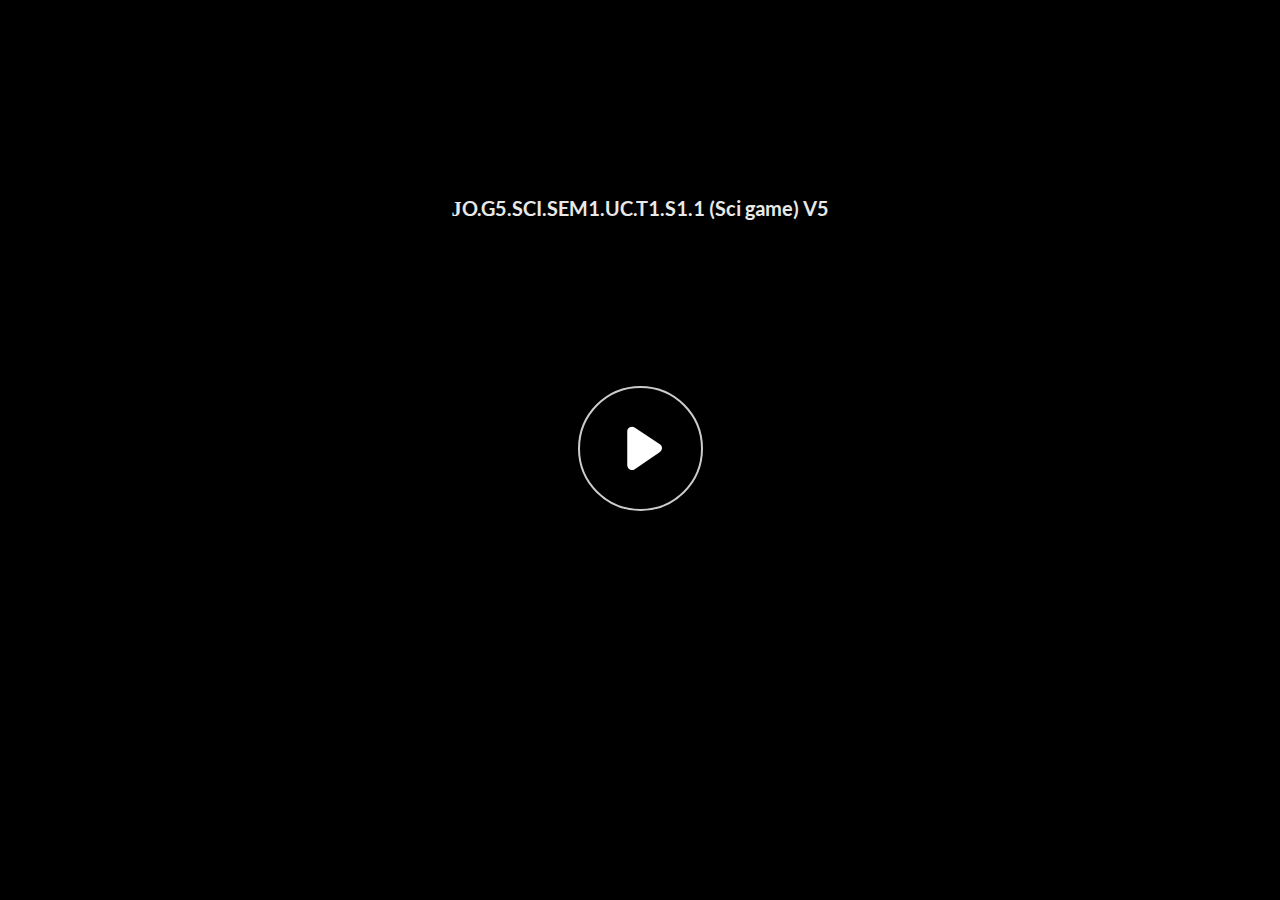
<file: index.html>
﻿<!doctype html>
<html lang="en-US">
<head>
  <meta charset="utf-8">
  <!-- Created using Storyline 360 - http://www.articulate.com  -->
  <!-- version: 3.77.30587.0 -->
  <title>JO.G5.SCI.SEM1.UC.T1.S1.1 (Sci game) V5</title>
  <meta http-equiv="x-ua-compatible" content="IE=edge"/>
  <meta name="viewport" content="width=device-width,initial-scale=1,user-scalable=no,shrink-to-fit=no,minimal-ui"/>
  <meta name="apple-mobile-web-app-capable" content="yes"/>
  <style>
    html, body { height: 100%; padding: 0; margin: 0 }
    #app { height: 100%; width: 100%; }
  </style>

  <script>
    window.DS = {};
    window.globals = {
      DATA_PATH_BASE: '',
      HAS_FRAME: true,
      HAS_SLIDE: true,

      lmsPresent: false,
      tinCanPresent: false,
      cmi5Present: false,
      aoSupport: false,
      scale: 'noscale',
      captureRc: false,
      browserSize: 'optimal',
      bgColor: '#282828',
      features: 'AccessibleVideo,ConnectionMessages,DropIn1,DropIn2,FullScreenToggle,LayerPresentAsDialog,MultipleQuizTracking,PlayerSpeedControl,StreamingVideo,UpdatedThemeEditor,UseAudioElement,VideoSync',
      themeName: 'unified',
      preloaderColor: '#FFFFFF',
      suppressAnalytics: false,
      productChannel: 'stable',
      publishSource: 'storyline',
      aid: 'aid|396237ba-c21c-48db-aabb-78dc713a3813',
      cid: '388e3a5f-34a6-418f-9c31-7207ed18cb6a',
      playerVersion: '3.77.30587.0',
      publishTimestamp: '2023-07-27T13:16:56.6337575Z',
      maxIosVideoElements: 10,
      connectionSettings: { message: 'You%20are%20offline.%20Trying%20to%20reconnect...', useDarkTheme: false, mode: 'disabled' },

      
      parseParams: function(qs) {
        if (window.globals.parsedParams != null) {
          return window.globals.parsedParams;
        }
        qs = (qs || window.location.search.substr(1)).split('+').join(' ');
        var params = {},
            tokens,
            re = /[?&]?([^=]+)=([^&]*)/g;

        while (tokens = re.exec(qs)) {
          params[decodeURIComponent(tokens[1]).trim()] =
            decodeURIComponent(tokens[2]).trim();
        }
        window.globals.parsedParams = params;
        return params;
      }

    };
  </script>
  <script>
    var isIe11 = ('ActiveXObject' in window || window.MSBlobBuilder != null)
      && window.msCrypto != null && !window.ActiveXObject;
    if (isIe11) {
      window.globals.unsupportedBrowser = true;
      document.write(atob('[base64]'));
    }
  </script>
  
  <script>window.THREE = { };</script>
  
</head>
<body style="background: #282828" class="cs-HTML theme-unified">
  <!-- 360 -->
  <script>!function(){var e,i=/iPhone/i,o=/iPod/i,n=/iPad/i,t=/\biOS-universal(?:.+)Mac\b/i,r=/\bAndroid(?:.+)Mobile\b/i,a=/Android/i,d=/(?:SD4930UR|\bSilk(?:.+)Mobile\b)/i,p=/Silk/i,l=/Windows Phone/i,u=/\bWindows(?:.+)ARM\b/i,b=/BlackBerry/i,s=/BB10/i,c=/Opera Mini/i,f=/\b(CriOS|Chrome)(?:.+)Mobile/i,h=/Mobile(?:.+)Firefox\b/i,v=function(e){return void 0!==e&&"MacIntel"===e.platform&&"number"==typeof e.maxTouchPoints&&e.maxTouchPoints>1&&"undefined"==typeof MSStream};e=function(e){var m={userAgent:"",platform:"",maxTouchPoints:0};e||"undefined"==typeof navigator?"string"==typeof e?m.userAgent=e:e&&e.userAgent&&(m={userAgent:e.userAgent,platform:e.platform,maxTouchPoints:e.maxTouchPoints||0}):m={userAgent:navigator.userAgent,platform:navigator.platform,maxTouchPoints:navigator.maxTouchPoints||0};var g=m.userAgent,y=g.split("[FBAN");void 0!==y[1]&&(g=y[0]),void 0!==(y=g.split("Twitter"))[1]&&(g=y[0]);var A=function(e){return function(i){return i.test(e)}}(g),w={apple:{phone:A(i)&&!A(l),ipod:A(o),tablet:!A(i)&&(A(n)||v(m))&&!A(l),universal:A(t),device:(A(i)||A(o)||A(n)||A(t)||v(m))&&!A(l)},amazon:{phone:A(d),tablet:!A(d)&&A(p),device:A(d)||A(p)},android:{phone:!A(l)&&A(d)||!A(l)&&A(r),tablet:!A(l)&&!A(d)&&!A(r)&&(A(p)||A(a)),device:!A(l)&&(A(d)||A(p)||A(r)||A(a))||A(/\bokhttp\b/i)},windows:{phone:A(l),tablet:A(u),device:A(l)||A(u)},other:{blackberry:A(b),blackberry10:A(s),opera:A(c),firefox:A(h),chrome:A(f),device:A(b)||A(s)||A(c)||A(h)||A(f)},any:!1,phone:!1,tablet:!1};return w.any=w.apple.device||w.android.device||w.windows.device||w.other.device,w.phone=w.apple.phone||w.android.phone||w.windows.phone,w.tablet=w.apple.tablet||w.android.tablet||w.windows.tablet,w}(),"object"==typeof exports&&"undefined"!=typeof module?module.exports=e:"function"==typeof define&&define.amd?define((function(){return e})):this.isMobile=e}();
    window.isMobile.apple.tablet = window.isMobile.apple.tablet ||
      (navigator.platform === 'MacIntel' && navigator.maxTouchPoints > 1);
    window.isMobile.apple.device = window.isMobile.apple.device || window.isMobile.apple.tablet;
    window.isMobile.tablet = window.isMobile.tablet || window.isMobile.apple.tablet;
    window.isMobile.any = window.isMobile.any || window.isMobile.apple.tablet;
  </script>

  <div id="focus-sink" tabindex="-1"></div>

  <div id="preso"></div>
  <script>
    (function() {

      var classTypes = [ 'desktop', 'mobile', 'phone', 'tablet' ];

      var addDeviceClasses = function(prefix, testObj) {
        var curr, i;
        for (i = 0; i < classTypes.length; i++) {
          curr = classTypes[i];
          if (testObj[curr]) {
            document.body.classList.add(prefix + curr);
          }
        }
      };

      var params = window.globals.parseParams(),
          isDevicePreview = params.devicepreview === '1',
          isPhoneOverride = params.deviceType === 'phone' || (isDevicePreview && params.phone == '1'),
          isTabletOverride = (params.deviceType === 'tablet' || isDevicePreview) && !isPhoneOverride,
          isMobileOverride = isPhoneOverride || isTabletOverride;

      var deviceView = {
        desktop: !window.isMobile.any && !isMobileOverride,
        mobile: window.isMobile.any || isMobileOverride,
        phone: isPhoneOverride || (window.isMobile.phone && !isTabletOverride),
        tablet: isTabletOverride || window.isMobile.tablet
      };

      window.globals.deviceView = deviceView;
      window.isMobile.desktop = !window.isMobile.any;
      window.isMobile.mobile = window.isMobile.any;

      addDeviceClasses('view-', deviceView);

    })();
  </script>
  
  <script src='story_content/user.js' type=text/javascript></script>
  <div class="slide-loader"></div>

  <script>
    var doc = document, loader = doc.body.querySelector('.slide-loader'); [ 1, 2, 3 ].forEach(function(n) { var d = doc.createElement('div'); d.style.backgroundColor = window.globals.preloaderColor; d.classList.add('mobile-loader-dot'); d.classList.add('dot' + n); loader.appendChild(d); });
  </script>

  <div class="mobile-load-title-overlay" style="display: none">
    <div class="mobile-load-title">JO.G5.SCI.SEM1.UC.T1.S1.1 (Sci game) V5</div>
  </div>

  <div class="mobile-chrome-warning"></div>

  
<style>
  .warn-connection-dialog {
    display: none;
    background: transparent;
    pointer-events: none;
    position: fixed;
    left: 0;
    top: 0;
    width: 100%;
    height: 100%;
    z-index: 999;
  }

  .warn-connection-content {
    border-radius: 4px;
    background: white;
    border: 1px solid #E7E7E7;
    color: #333333;
    box-shadow: 0 2px 4px rgba(0, 0, 0, 0.25);
    transition: all 150ms ease-out;
    position: absolute;
    white-space: nowrap;
  }

  .view-phone.is-landscape .warn-connection-content {
    left: 23px;
    bottom: 23px;
  }

  .view-tablet.is-landscape .warn-connection-content {
    left: 50%;
    top: 20px;
    transform: translateX(-50%);
  }

  .is-portrait .warn-connection-content {
    transform: translate(-50%, calc(-100% - 15px));
  }

  .warn-connection-content p {
    display: inline-block;
    margin: 0 8px 0 0;
    line-height: 33px;
    font-size: 11px;
  }

  .warn-connection-content svg {
    position: relative;
    vertical-align: middle;
    margin: 0 2px 2px 8px;
  }

  .view-desktop .warn-connection-content {
    left: 1.5em;
    bottom: 1.5em;
  }

  .view-desktop .warn-connection-content p {
    font-size: 1.1em;
  }

  .is-offline .warn-connection-dialog {
    display: block;
  }

  .is-offline .cs-panel * {
    pointer-events: none !important;
  }

  .is-offline .cs-panel {
    pointer-events: all !important;
  }

  .is-offline #nav-controls * {
    pointer-events: none !important;
  }

  .is-offline #nav-controls {
    pointer-events: all !important;
  }
</style>

<div class="warn-connection-dialog">
  <div class="warn-connection-content">
    <svg width="17" height="15" viewBox="0 0 17 15" xmlns="http://www.w3.org/2000/svg">
      <path fill="#8F0000" stroke="white" d="M16.07,12.98 L15.88,12.23 L9.51,1.21 C8.97,0.26,7.6,0.26,7.06,1.21 L0.69,12.23 C0.15,13.16,0.81,14.36,1.91,14.36 H14.65 C15.47,14.36,16.05,13.7,16.07,12.98 Z"/>
      <path fill="white" stroke="white" d="M8.58,5.5 C8.35,5.28,8.5,5.35,8.21,5.32 C8.09,5.35,7.97,5.49,7.96,5.67 C7.97,5.79,7.98,5.92,7.98,6.04 L7.98,6.04 C7.99,6.17,8,6.31,8.01,6.43 L8.01,6.44 C8.03,6.92,8.06,7.41,8.09,7.9 L8.09,7.9 C8.12,8.39,8.14,8.88,8.17,9.37 C8.17,9.39,8.18,9.42,8.2,9.44 C8.23,9.46,8.25,9.47,8.28,9.47 C8.31,9.47,8.34,9.46,8.35,9.44 C8.37,9.43,8.38,9.4,8.39,9.35 L8.39,9.34 C8.39,9.24,8.4,9.15,8.4,9.05 L8.4,9.05 C8.41,8.96,8.41,8.86,8.42,8.75 C8.43,8.44,8.45,8.12,8.47,7.81 L8.47,7.81 C8.49,7.49,8.51,7.18,8.53,6.87 C8.55,6.46,8.56,6.05,8.59,5.64 L8.6,5.62 C8.6,5.57,8.59,5.53,8.58,5.5 L8.21,5.32 Z"/>
      <circle fill="white" stroke="white" cx="8.3" cy="11.35" r="0.3"/>
    </svg>
    <p>You are offline. Trying to reconnect...</p>
  </div>
</div>

<script>
  (function() {
    window.DS.connection = {
      warningShown: false,
      assets: {},
      loadingAssetGroup: false,
      retryDelay: 500
    };

    var connectionSettings = window.globals.connectionSettings || {};

    // The `window.globals.features` variable must be set in `webpack.dev.config` when testing locally - it is not enough
    // to have it in the data - but it must be set there as well.
    var useConnectionMessages = window.AbortController != null &&
      window.location.protocol != 'file:' &&
      window.globals.features.indexOf('ConnectionMessages') != -1 &&
      connectionSettings.mode === 'normal';

    window.DS.connection.useConnectionMessages = useConnectionMessages

    var assetCount = 0;
    var checkLoadedId;


    if (useConnectionMessages && connectionSettings != null) {
      var contentEl = document.querySelector('.warn-connection-content');
      var messageEl = contentEl.querySelector('p')

      if (connectionSettings.useDarkTheme) {
        contentEl.style.borderColor = '#BABBBA';
        contentEl.style.backgroundColor = '#282828';
        contentEl.style.color = '#FFFFFF';
      }

      if (connectionSettings.message != null) {
        messageEl.textContent = window.decodeURIComponent(connectionSettings.message);
      }
    }

    function checkAssetsReady() {
      for (var i in DS.connection.assets) {
        if (!DS.connection.assets[i].success) {
          return false;
        }
      }
      return true;
    }

    function stopAssetGroup() {
      if (!useConnectionMessages) { return; }

      assetCount = 0;

      DS.connection.oldAssetGroup = DS.connection.assets;
      DS.connection.assets = {};
      DS.connection.loadingAssetGroup = false;
      clearInterval(checkLoadedId);
    }

    function startAssetGroup() {
      if (!useConnectionMessages) { return; }
      var ticks = 0;
      clearInterval(checkLoadedId);
      checkLoadedId = setInterval(function() {
        var loaded = 0;
        if (assetCount === 0 && loaded === 0) {
          clearInterval(checkLoadedId);
          return;
        }

        for (var i in DS.connection.assets) {
          if (DS.connection.assets[i].success) {
            loaded++;
          }
        }

        if (assetCount === loaded && checkAssetsReady()) {
          for (var i in DS.connection.assets) {
            if (DS.connection.assets[i].action) {
              DS.connection.assets[i].action();
            }
          }
          hideWarning();
          stopAssetGroup();
        }
      }, 100)
    }

    function requiredAsset(url, action, retry, type) {
      if (!useConnectionMessages) { return; }
      if (DS.connection.assets[url]) { return; }

      DS.connection.assets[url] = {
        success: false, action: action, retry: retry, type: type
      };
      assetCount = Object.keys(DS.connection.assets).length;
      if (!DS.connection.loadingAssetGroup) {
        startAssetGroup();
      }
      DS.connection.loadingAssetGroup = true;
    }

    function assetLoaded(url) {
      if (!useConnectionMessages) { return; }
      if (DS.connection.assets[url]) {
        DS.connection.assets[url].success = true;
      }
    }

    function assetFailed(url) {
      if (!useConnectionMessages) { return; }
      if (!DS.connection.assets[url]) {
        if (/\.js$/.test(url) && url.indexOf('transcripts') === -1) {
          setTimeout(function() {
            if (DS.connection.lastSlideLoaded != null) {
              DS.connection.lastSlideLoaded();
            }
          }, DS.connection.retryDelay);
        }
        return;
      }
      if (!DS.connection.warningShown) { showWarning(); }
      if (DS.connection.assets[url].retry) {
        setTimeout(function() {
          if (!DS.connection.assets[url].success) {
            DS.connection.assets[url].retry()
          }
        }, DS.connection.retryDelay);
      }
    }

    function hideWarning() {
      document.body.classList.remove('is-offline');
      DS.connection.warningShown = false;
    }
    DS.connection.hideWarning = hideWarning

    function showWarning(btn) {
      document.body.classList.add('is-offline')
      DS.connection.warningShown = true;
      updateWarningPosition();
    }

    function updateWarningPosition() {
      if (!DS.connection.warningShown) {
        return;
      }

      var isPortrait = document.body.classList.contains('is-portrait');
      var warningEl = document.querySelector('.warn-connection-content');

      if (isPortrait) {
        var slide = document.querySelector('.primary-slide');
        var slideRect = slide.getBoundingClientRect();

        warningEl.style.top = `${slideRect.top}px`
        warningEl.style.left = `${slideRect.left + slideRect.width / 2}px`
      } else {
        warningEl.style.top = null;
        warningEl.style.left = null;
      }

      window.requestAnimationFrame(updateWarningPosition);
    }

    // these will all be noops if the feature flag isn't set in
    // the data and `window.globals.features`
    DS.connection.requiredAsset = requiredAsset;
    DS.connection.assetLoaded = assetLoaded;
    DS.connection.assetFailed = assetFailed;
    DS.connection.stopAssetGroup = stopAssetGroup;
    DS.connection.startAssetGroup = startAssetGroup;
  })();
</script>


  <script>
    
    if (window.autoSpider && window.vInterfaceObject) {
      document.querySelector('.mobile-load-title-overlay').style.display = 'none';
    }
  </script>

  

  <link rel="stylesheet" href="html5/data/css/output.min.css" data-noprefix/>
</body>
<script src="html5/lib/scripts/bootstrapper.min.js"></script>
</html>
</file>
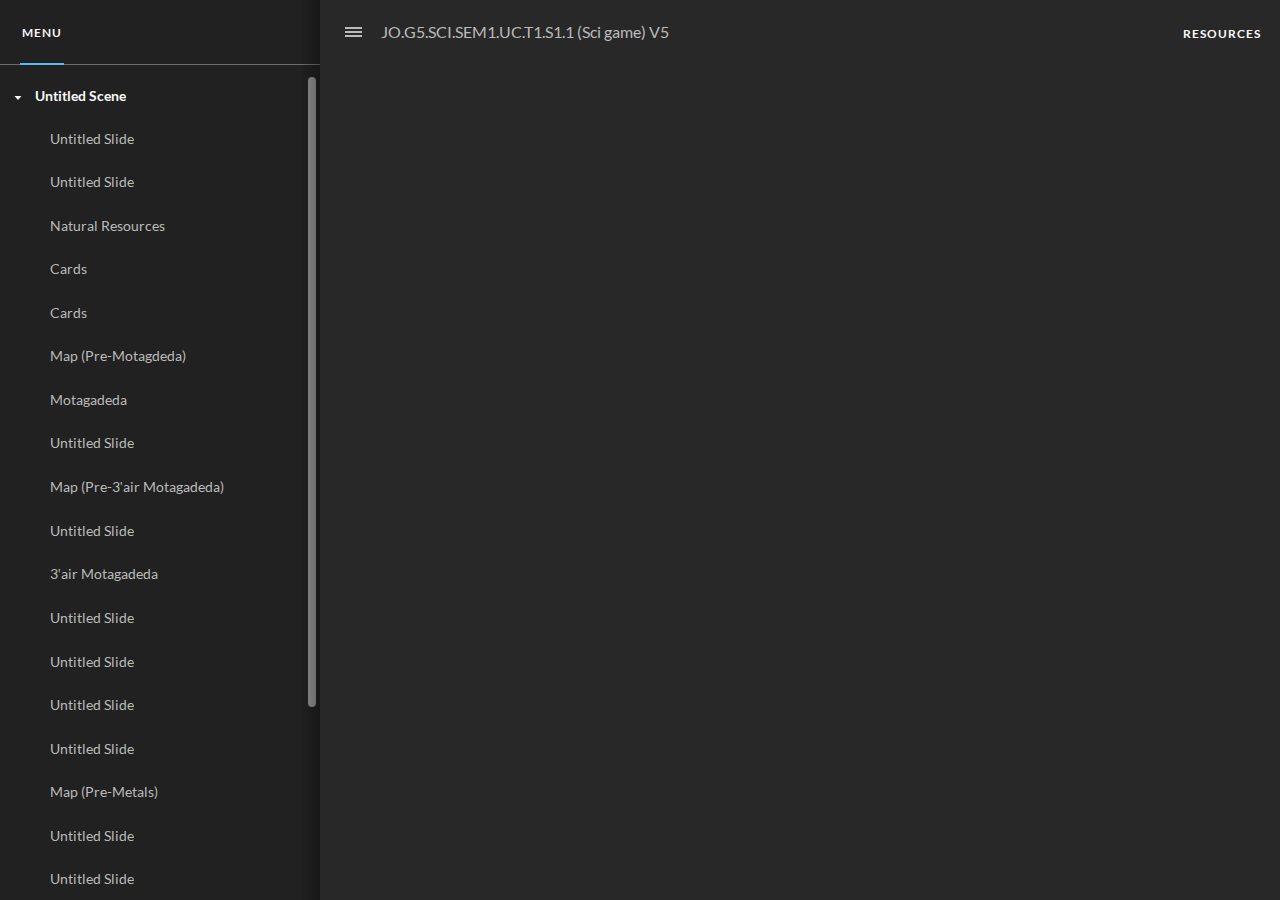
<file: index_lms.html>
<!doctype html>
<html lang="en-US">
<head>
  <meta charset="utf-8">
  <!-- Created using Storyline 360 - http://www.articulate.com  -->
  <!-- version: 3.77.30587.0 -->
  <title>JO.G5.SCI.SEM1.UC.T1.S1.1 (Sci game) V5</title>
  <meta http-equiv="x-ua-compatible" content="IE=edge"/>
  <meta name="viewport" content="width=device-width,initial-scale=1,user-scalable=no,shrink-to-fit=no,minimal-ui"/>
  <meta name="apple-mobile-web-app-capable" content="yes"/>
  <style>
    html, body { height: 100%; padding: 0; margin: 0 }
    #app { height: 100%; width: 100%; }
  </style>

  <script>
    window.DS = {};
    window.globals = {
      DATA_PATH_BASE: '',
      HAS_FRAME: true,
      HAS_SLIDE: true,

      lmsPresent: true,
      tinCanPresent: false,
      cmi5Present: false,
      aoSupport: false,
      scale: 'noscale',
      captureRc: false,
      browserSize: 'optimal',
      bgColor: '#282828',
      features: 'AccessibleVideo,ConnectionMessages,DropIn1,DropIn2,FullScreenToggle,LayerPresentAsDialog,MultipleQuizTracking,PlayerSpeedControl,StreamingVideo,UpdatedThemeEditor,UseAudioElement,VideoSync',
      themeName: 'unified',
      preloaderColor: '#FFFFFF',
      suppressAnalytics: false,
      productChannel: 'stable',
      publishSource: 'storyline',
      aid: 'aid|396237ba-c21c-48db-aabb-78dc713a3813',
      cid: '388e3a5f-34a6-418f-9c31-7207ed18cb6a',
      playerVersion: '3.77.30587.0',
      publishTimestamp: '2023-07-27T13:16:56.7338487Z',
      maxIosVideoElements: 10,
      connectionSettings: { message: 'You%20are%20offline.%20Trying%20to%20reconnect...', useDarkTheme: false, mode: 'disabled' },

      
      parseParams: function(qs) {
        if (window.globals.parsedParams != null) {
          return window.globals.parsedParams;
        }
        qs = (qs || window.location.search.substr(1)).split('+').join(' ');
        var params = {},
            tokens,
            re = /[?&]?([^=]+)=([^&]*)/g;

        while (tokens = re.exec(qs)) {
          params[decodeURIComponent(tokens[1]).trim()] =
            decodeURIComponent(tokens[2]).trim();
        }
        window.globals.parsedParams = params;
        return params;
      }

    };
  </script>
  <script>
    var isIe11 = ('ActiveXObject' in window || window.MSBlobBuilder != null)
      && window.msCrypto != null && !window.ActiveXObject;
    if (isIe11) {
      window.globals.unsupportedBrowser = true;
      document.write(atob('[base64]'));
    }
  </script>
  <script src="lms/scormdriver.js" charset="utf-8"></script>
  <script>window.THREE = { };</script>
  
</head>
<body style="background: #282828" class="cs-HTML theme-unified">
  <!-- 360 -->
  <script>!function(){var e,i=/iPhone/i,o=/iPod/i,n=/iPad/i,t=/\biOS-universal(?:.+)Mac\b/i,r=/\bAndroid(?:.+)Mobile\b/i,a=/Android/i,d=/(?:SD4930UR|\bSilk(?:.+)Mobile\b)/i,p=/Silk/i,l=/Windows Phone/i,u=/\bWindows(?:.+)ARM\b/i,b=/BlackBerry/i,s=/BB10/i,c=/Opera Mini/i,f=/\b(CriOS|Chrome)(?:.+)Mobile/i,h=/Mobile(?:.+)Firefox\b/i,v=function(e){return void 0!==e&&"MacIntel"===e.platform&&"number"==typeof e.maxTouchPoints&&e.maxTouchPoints>1&&"undefined"==typeof MSStream};e=function(e){var m={userAgent:"",platform:"",maxTouchPoints:0};e||"undefined"==typeof navigator?"string"==typeof e?m.userAgent=e:e&&e.userAgent&&(m={userAgent:e.userAgent,platform:e.platform,maxTouchPoints:e.maxTouchPoints||0}):m={userAgent:navigator.userAgent,platform:navigator.platform,maxTouchPoints:navigator.maxTouchPoints||0};var g=m.userAgent,y=g.split("[FBAN");void 0!==y[1]&&(g=y[0]),void 0!==(y=g.split("Twitter"))[1]&&(g=y[0]);var A=function(e){return function(i){return i.test(e)}}(g),w={apple:{phone:A(i)&&!A(l),ipod:A(o),tablet:!A(i)&&(A(n)||v(m))&&!A(l),universal:A(t),device:(A(i)||A(o)||A(n)||A(t)||v(m))&&!A(l)},amazon:{phone:A(d),tablet:!A(d)&&A(p),device:A(d)||A(p)},android:{phone:!A(l)&&A(d)||!A(l)&&A(r),tablet:!A(l)&&!A(d)&&!A(r)&&(A(p)||A(a)),device:!A(l)&&(A(d)||A(p)||A(r)||A(a))||A(/\bokhttp\b/i)},windows:{phone:A(l),tablet:A(u),device:A(l)||A(u)},other:{blackberry:A(b),blackberry10:A(s),opera:A(c),firefox:A(h),chrome:A(f),device:A(b)||A(s)||A(c)||A(h)||A(f)},any:!1,phone:!1,tablet:!1};return w.any=w.apple.device||w.android.device||w.windows.device||w.other.device,w.phone=w.apple.phone||w.android.phone||w.windows.phone,w.tablet=w.apple.tablet||w.android.tablet||w.windows.tablet,w}(),"object"==typeof exports&&"undefined"!=typeof module?module.exports=e:"function"==typeof define&&define.amd?define((function(){return e})):this.isMobile=e}();
    window.isMobile.apple.tablet = window.isMobile.apple.tablet ||
      (navigator.platform === 'MacIntel' && navigator.maxTouchPoints > 1);
    window.isMobile.apple.device = window.isMobile.apple.device || window.isMobile.apple.tablet;
    window.isMobile.tablet = window.isMobile.tablet || window.isMobile.apple.tablet;
    window.isMobile.any = window.isMobile.any || window.isMobile.apple.tablet;
  </script>

  <div id="focus-sink" tabindex="-1"></div>

  <div id="preso"></div>
  <script>
    (function() {

      var classTypes = [ 'desktop', 'mobile', 'phone', 'tablet' ];

      var addDeviceClasses = function(prefix, testObj) {
        var curr, i;
        for (i = 0; i < classTypes.length; i++) {
          curr = classTypes[i];
          if (testObj[curr]) {
            document.body.classList.add(prefix + curr);
          }
        }
      };

      var params = window.globals.parseParams(),
          isDevicePreview = params.devicepreview === '1',
          isPhoneOverride = params.deviceType === 'phone' || (isDevicePreview && params.phone == '1'),
          isTabletOverride = (params.deviceType === 'tablet' || isDevicePreview) && !isPhoneOverride,
          isMobileOverride = isPhoneOverride || isTabletOverride;

      var deviceView = {
        desktop: !window.isMobile.any && !isMobileOverride,
        mobile: window.isMobile.any || isMobileOverride,
        phone: isPhoneOverride || (window.isMobile.phone && !isTabletOverride),
        tablet: isTabletOverride || window.isMobile.tablet
      };

      window.globals.deviceView = deviceView;
      window.isMobile.desktop = !window.isMobile.any;
      window.isMobile.mobile = window.isMobile.any;

      addDeviceClasses('view-', deviceView);

    })();
  </script>
  
  <script src='story_content/user.js' type=text/javascript></script>
  <div class="slide-loader"></div>

  <script>
    var doc = document, loader = doc.body.querySelector('.slide-loader'); [ 1, 2, 3 ].forEach(function(n) { var d = doc.createElement('div'); d.style.backgroundColor = window.globals.preloaderColor; d.classList.add('mobile-loader-dot'); d.classList.add('dot' + n); loader.appendChild(d); });
  </script>

  <div class="mobile-load-title-overlay" style="display: none">
    <div class="mobile-load-title">JO.G5.SCI.SEM1.UC.T1.S1.1 (Sci game) V5</div>
  </div>

  <div class="mobile-chrome-warning"></div>

  
<style>
  .warn-connection-dialog {
    display: none;
    background: transparent;
    pointer-events: none;
    position: fixed;
    left: 0;
    top: 0;
    width: 100%;
    height: 100%;
    z-index: 999;
  }

  .warn-connection-content {
    border-radius: 4px;
    background: white;
    border: 1px solid #E7E7E7;
    color: #333333;
    box-shadow: 0 2px 4px rgba(0, 0, 0, 0.25);
    transition: all 150ms ease-out;
    position: absolute;
    white-space: nowrap;
  }

  .view-phone.is-landscape .warn-connection-content {
    left: 23px;
    bottom: 23px;
  }

  .view-tablet.is-landscape .warn-connection-content {
    left: 50%;
    top: 20px;
    transform: translateX(-50%);
  }

  .is-portrait .warn-connection-content {
    transform: translate(-50%, calc(-100% - 15px));
  }

  .warn-connection-content p {
    display: inline-block;
    margin: 0 8px 0 0;
    line-height: 33px;
    font-size: 11px;
  }

  .warn-connection-content svg {
    position: relative;
    vertical-align: middle;
    margin: 0 2px 2px 8px;
  }

  .view-desktop .warn-connection-content {
    left: 1.5em;
    bottom: 1.5em;
  }

  .view-desktop .warn-connection-content p {
    font-size: 1.1em;
  }

  .is-offline .warn-connection-dialog {
    display: block;
  }

  .is-offline .cs-panel * {
    pointer-events: none !important;
  }

  .is-offline .cs-panel {
    pointer-events: all !important;
  }

  .is-offline #nav-controls * {
    pointer-events: none !important;
  }

  .is-offline #nav-controls {
    pointer-events: all !important;
  }
</style>

<div class="warn-connection-dialog">
  <div class="warn-connection-content">
    <svg width="17" height="15" viewBox="0 0 17 15" xmlns="http://www.w3.org/2000/svg">
      <path fill="#8F0000" stroke="white" d="M16.07,12.98 L15.88,12.23 L9.51,1.21 C8.97,0.26,7.6,0.26,7.06,1.21 L0.69,12.23 C0.15,13.16,0.81,14.36,1.91,14.36 H14.65 C15.47,14.36,16.05,13.7,16.07,12.98 Z"/>
      <path fill="white" stroke="white" d="M8.58,5.5 C8.35,5.28,8.5,5.35,8.21,5.32 C8.09,5.35,7.97,5.49,7.96,5.67 C7.97,5.79,7.98,5.92,7.98,6.04 L7.98,6.04 C7.99,6.17,8,6.31,8.01,6.43 L8.01,6.44 C8.03,6.92,8.06,7.41,8.09,7.9 L8.09,7.9 C8.12,8.39,8.14,8.88,8.17,9.37 C8.17,9.39,8.18,9.42,8.2,9.44 C8.23,9.46,8.25,9.47,8.28,9.47 C8.31,9.47,8.34,9.46,8.35,9.44 C8.37,9.43,8.38,9.4,8.39,9.35 L8.39,9.34 C8.39,9.24,8.4,9.15,8.4,9.05 L8.4,9.05 C8.41,8.96,8.41,8.86,8.42,8.75 C8.43,8.44,8.45,8.12,8.47,7.81 L8.47,7.81 C8.49,7.49,8.51,7.18,8.53,6.87 C8.55,6.46,8.56,6.05,8.59,5.64 L8.6,5.62 C8.6,5.57,8.59,5.53,8.58,5.5 L8.21,5.32 Z"/>
      <circle fill="white" stroke="white" cx="8.3" cy="11.35" r="0.3"/>
    </svg>
    <p>You are offline. Trying to reconnect...</p>
  </div>
</div>

<script>
  (function() {
    window.DS.connection = {
      warningShown: false,
      assets: {},
      loadingAssetGroup: false,
      retryDelay: 500
    };

    var connectionSettings = window.globals.connectionSettings || {};

    // The `window.globals.features` variable must be set in `webpack.dev.config` when testing locally - it is not enough
    // to have it in the data - but it must be set there as well.
    var useConnectionMessages = window.AbortController != null &&
      window.location.protocol != 'file:' &&
      window.globals.features.indexOf('ConnectionMessages') != -1 &&
      connectionSettings.mode === 'normal';

    window.DS.connection.useConnectionMessages = useConnectionMessages

    var assetCount = 0;
    var checkLoadedId;


    if (useConnectionMessages && connectionSettings != null) {
      var contentEl = document.querySelector('.warn-connection-content');
      var messageEl = contentEl.querySelector('p')

      if (connectionSettings.useDarkTheme) {
        contentEl.style.borderColor = '#BABBBA';
        contentEl.style.backgroundColor = '#282828';
        contentEl.style.color = '#FFFFFF';
      }

      if (connectionSettings.message != null) {
        messageEl.textContent = window.decodeURIComponent(connectionSettings.message);
      }
    }

    function checkAssetsReady() {
      for (var i in DS.connection.assets) {
        if (!DS.connection.assets[i].success) {
          return false;
        }
      }
      return true;
    }

    function stopAssetGroup() {
      if (!useConnectionMessages) { return; }

      assetCount = 0;

      DS.connection.oldAssetGroup = DS.connection.assets;
      DS.connection.assets = {};
      DS.connection.loadingAssetGroup = false;
      clearInterval(checkLoadedId);
    }

    function startAssetGroup() {
      if (!useConnectionMessages) { return; }
      var ticks = 0;
      clearInterval(checkLoadedId);
      checkLoadedId = setInterval(function() {
        var loaded = 0;
        if (assetCount === 0 && loaded === 0) {
          clearInterval(checkLoadedId);
          return;
        }

        for (var i in DS.connection.assets) {
          if (DS.connection.assets[i].success) {
            loaded++;
          }
        }

        if (assetCount === loaded && checkAssetsReady()) {
          for (var i in DS.connection.assets) {
            if (DS.connection.assets[i].action) {
              DS.connection.assets[i].action();
            }
          }
          hideWarning();
          stopAssetGroup();
        }
      }, 100)
    }

    function requiredAsset(url, action, retry, type) {
      if (!useConnectionMessages) { return; }
      if (DS.connection.assets[url]) { return; }

      DS.connection.assets[url] = {
        success: false, action: action, retry: retry, type: type
      };
      assetCount = Object.keys(DS.connection.assets).length;
      if (!DS.connection.loadingAssetGroup) {
        startAssetGroup();
      }
      DS.connection.loadingAssetGroup = true;
    }

    function assetLoaded(url) {
      if (!useConnectionMessages) { return; }
      if (DS.connection.assets[url]) {
        DS.connection.assets[url].success = true;
      }
    }

    function assetFailed(url) {
      if (!useConnectionMessages) { return; }
      if (!DS.connection.assets[url]) {
        if (/\.js$/.test(url) && url.indexOf('transcripts') === -1) {
          setTimeout(function() {
            if (DS.connection.lastSlideLoaded != null) {
              DS.connection.lastSlideLoaded();
            }
          }, DS.connection.retryDelay);
        }
        return;
      }
      if (!DS.connection.warningShown) { showWarning(); }
      if (DS.connection.assets[url].retry) {
        setTimeout(function() {
          if (!DS.connection.assets[url].success) {
            DS.connection.assets[url].retry()
          }
        }, DS.connection.retryDelay);
      }
    }

    function hideWarning() {
      document.body.classList.remove('is-offline');
      DS.connection.warningShown = false;
    }
    DS.connection.hideWarning = hideWarning

    function showWarning(btn) {
      document.body.classList.add('is-offline')
      DS.connection.warningShown = true;
      updateWarningPosition();
    }

    function updateWarningPosition() {
      if (!DS.connection.warningShown) {
        return;
      }

      var isPortrait = document.body.classList.contains('is-portrait');
      var warningEl = document.querySelector('.warn-connection-content');

      if (isPortrait) {
        var slide = document.querySelector('.primary-slide');
        var slideRect = slide.getBoundingClientRect();

        warningEl.style.top = `${slideRect.top}px`
        warningEl.style.left = `${slideRect.left + slideRect.width / 2}px`
      } else {
        warningEl.style.top = null;
        warningEl.style.left = null;
      }

      window.requestAnimationFrame(updateWarningPosition);
    }

    // these will all be noops if the feature flag isn't set in
    // the data and `window.globals.features`
    DS.connection.requiredAsset = requiredAsset;
    DS.connection.assetLoaded = assetLoaded;
    DS.connection.assetFailed = assetFailed;
    DS.connection.stopAssetGroup = stopAssetGroup;
    DS.connection.startAssetGroup = startAssetGroup;
  })();
</script>


  <script>
    
    if (window.autoSpider && window.vInterfaceObject) {
      document.querySelector('.mobile-load-title-overlay').style.display = 'none';
    }
  </script>

  

  <link rel="stylesheet" href="html5/data/css/output.min.css" data-noprefix/>
</body>
<script src="html5/lib/scripts/bootstrapper.min.js"></script>
</html>
</file>
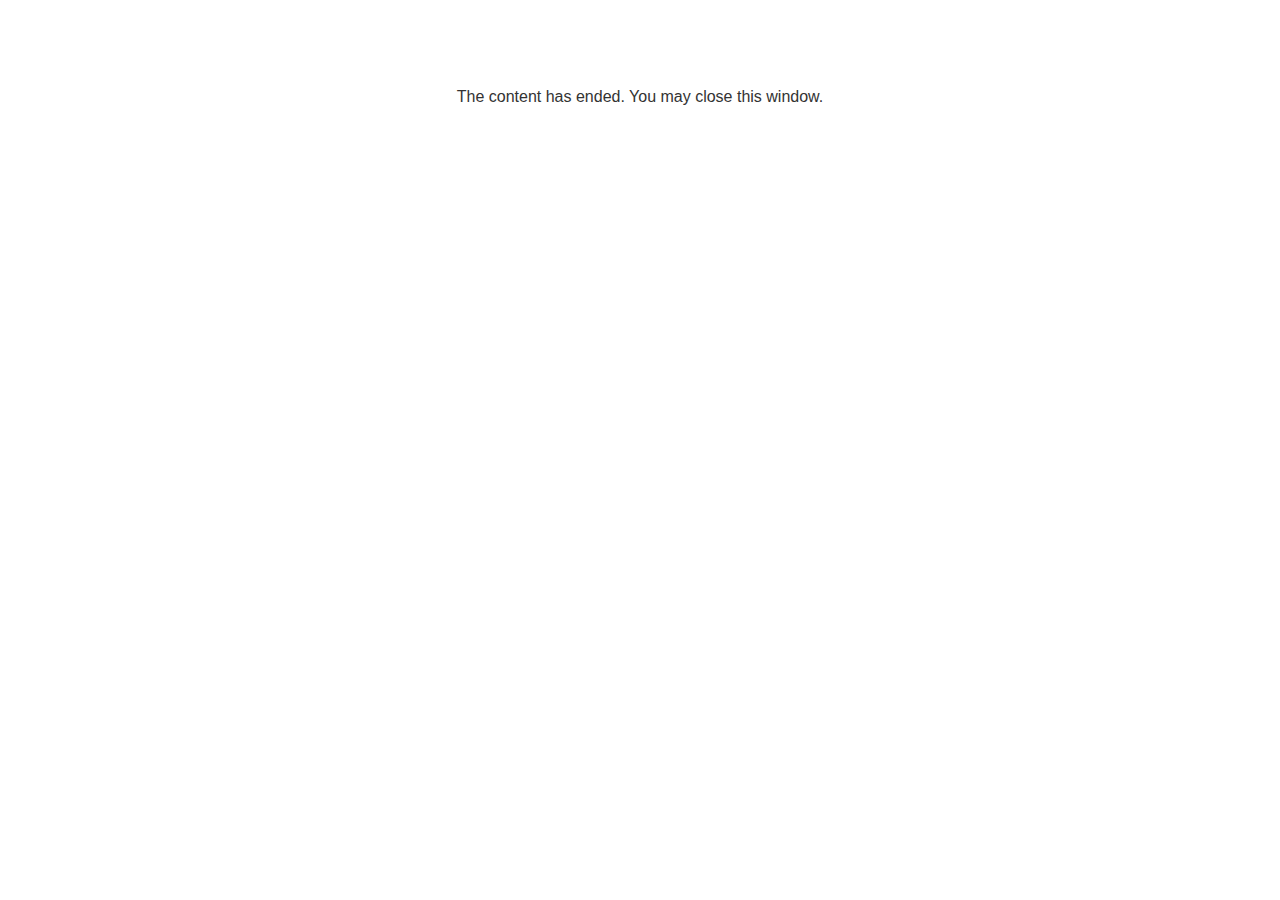
<file: lms/goodbye.html>
<!doctype html>
<html>
<body style="background-color: #ffffff;">

<p role="alert" style="color: #333333;font-family: Lato, articulate, tahoma, arial;font-size: medium;text-align: center;">
<br><br><br><br>
The content has ended. You may close this window.
</p>

</body>
</html>
</file>
<file: html5/data/css/output.min.css>
@font-face {
  font-family: 'LatoBold Charset1_ Bold737F1632';
  src: url('[data-uri]');
  font-style: normal;
  font-weight: normal;
}
@font-face {
  font-family: 'Lato Charset1_ 6RIdUFhu1C1B9F37';
  src: url('[data-uri]');
  font-style: normal;
  font-weight: normal;
}
@font-face {
  font-family: 'Lalezar Charset1_ 6V6h2A50FC951';
  src: url('[data-uri]');
  font-style: normal;
  font-weight: normal;
}
@font-face {
  font-family: 'Lalezar Charset0_v2miEu361693A2';
  src: url('[data-uri]');
  font-style: normal;
  font-weight: normal;
}
@font-face {
  font-family: 'Open Sans Charset0_v9TY33EDE6F2';
  src: url('[data-uri]');
  font-style: normal;
  font-weight: normal;
}
.cs-HTML {
  background: rgba(40, 40, 40, 1);
}
.cs-npnxnanbnsnfns00001100001 .cs-infopanel  {
  box-shadow: 0 1px 0 rgba(0, 0, 0, 0);
  background: rgba(255, 255, 255, 1);
}
.cs-npnxnanbnsnfns00001100001 .cs-infopanel .cs-link {
  color: rgba(186, 187, 186, 1);
}
.cs-npnxnanbnsnfns00001100001 .cs-infopanel .cs-link:hover {
  color: rgba(255, 255, 255, 1);
}
.cs-npnxnanbnsnfns00001100001 .cs-infopanel .cs-name {
  color: rgba(68, 68, 68, 1);
}
.cs-npnxnanbnsnfns00001100001 .cs-infopanel .cs-title {
  color: rgba(153, 153, 153, 1);
}
.cs-npnxnanbnsnfns00001100001 .cs-infopanelpopup  {
  box-shadow: 0 1px 0 rgba(0, 0, 0, 0);
  background: rgba(0, 0, 0, 0);
}
.cs-npnxnanbnsnfns00001100001 .cs-infopanelpopup .cs-link {
  color: rgba(255, 0, 0, 1);
}
.cs-npnxnanbnsnfns00001100001 .cs-infopanelpopup .cs-link:hover {
  color: rgba(255, 255, 255, 1);
}
.cs-npnxnanbnsnfns00001100001 .cs-infopanelpopup .cs-name {
  color: rgba(255, 255, 255, 1);
}
.cs-npnxnanbnsnfns00001100001 .cs-infopanelpopup .cs-bio {
  color: rgba(186, 187, 186, 1);
}
.cs-npnxnanbnsnfns00001100001 .cs-timer  {
  color: rgba(186, 187, 186, 1);
}
.cs-npnxnanbnsnfns00001100001 .cs-duration stop:first-child {
  stop-color: rgba(60, 60, 60, 1);
}
.cs-npnxnanbnsnfns00001100001 .cs-duration stop:last-child {
  stop-color: rgba(60, 60, 60, 1);
}
.cs-npnxnanbnsnfns00001100001 .cs-elapsed stop:first-child {
  stop-color: rgba(254, 227, 71, 1);
}
.cs-npnxnanbnsnfns00001100001 .cs-elapsed stop:last-child {
  stop-color: rgba(254, 227, 71, 1);
}
.cs-npnxnanbnsnfns00001100001 .cs-timer .cs-pie .cs-innerstroke {
  stroke: rgba(199, 199, 199, 1);
}
.cs-npnxnanbnsnfns00001100001 .cs-timer .cs-pie .cs-innerborder {
  stroke: rgba(255, 255, 255, 1);
}
.cs-npnxnanbnsnfns00001100001 .cs-window  {
  box-shadow: 0 8px 5px rgba(0, 0, 0, 0.2);
  border-color: rgba(49, 99, 0, 0);
  background: rgba(33, 33, 33, 1);
  color: rgba(248, 248, 248, 1);
}
.cs-npnxnanbnsnfns00001100001 .cs-window .cs-diva {
  border-color: rgba(78, 78, 78, 1);
}
.cs-npnxnanbnsnfns00001100001 .cs-window .cs-divb {
  border-color: rgba(78, 78, 78, 0);
}
.cs-npnxnanbnsnfns00001100001 .cs-editor .cs-editor-slide {
  color: rgba(226, 226, 226, 1);
}
.cs-npnxnanbnsnfns00001100001 .cs-editor .cs-editor-html {
  color: rgba(186, 187, 186, 1);
}
.cs-npnxnanbnsnfns00001100001 .cs-editor .cs-editor-button {
  text-shadow: 0 1px 0 rgba(0, 0, 0, 0);
  color: rgba(255, 255, 255, 1);
  border-color: rgba(211, 211, 211, 1);
  background: rgba(34, 34, 34, 1);
}
.cs-npnxnanbnsnfns00001100001 .cs-editor .cs-editor-button:hover {
  background: rgba(68, 68, 68, 1);
}
.cs-npnxnanbnsnfns00001100001 .cs-editor .cs-editor-button:active {
  background: rgba(68, 68, 68, 1);
}
.cs-npnxnanbnsnfns00001100001 .cs-listitem  {
  color: rgba(186, 187, 186, 1);
  border-color: none;
  border: 1px solid transparent;
}
.cs-npnxnanbnsnfns00001100001 .cs-listitem:hover {
  background: rgba(255, 255, 255, 0.06);
  border-color: rgba(108, 108, 108, 1) !important;
  border-width: 1px;
  border-radius: 2px;
  border-style: solid;
  box-sizing: border-box;
}
.cs-npnxnanbnsnfns00001100001 .cs-listitem.hover {
  background: rgba(255, 255, 255, 0.06);
  border-color: rgba(108, 108, 108, 1) !important;
  border-width: 1px;
  border-radius: 2px;
  border-style: solid;
  box-sizing: border-box;
}
.cs-npnxnanbnsnfns00001100001 .cs-glossary  {
  color: rgba(186, 187, 186, 1);
}
.cs-npnxnanbnsnfns00001100001 .cs-glossary .cs-scrolling-panel {
  background: rgba(0, 0, 0, 0);
}
.cs-npnxnanbnsnfns00001100001 .cs-glossary .cs-term.cs-selected .cs-choice-list-trigger {
  color: rgba(255, 255, 255, 1);
  background: rgba(255, 255, 255, 1);
}
.cs-npnxnanbnsnfns00001100001 .cs-glossary .cs-term.cs-selected .cs-choice-list-trigger:focus {
  color: rgba(255, 255, 255, 1);
  background: rgba(255, 255, 255, 1);
}
.cs-npnxnanbnsnfns00001100001 .cs-glossary .cs-term:hover .cs-choice-list-trigger {
  background: rgba(186, 187, 186, 1);
}
.cs-npnxnanbnsnfns00001100001 .cs-glossary .cs-term.hover .cs-choice-list-trigger {
  background: rgba(186, 187, 186, 1);
}
.cs-npnxnanbnsnfns00001100001 .cs-glossary .cs-term .cs-choice-list-trigger:focus {
  background: rgba(186, 187, 186, 1);
}
.cs-npnxnanbnsnfns00001100001 .cs-glossary .cs-diva {
  border-color: rgba(0, 0, 0, 0);
}
.cs-npnxnanbnsnfns00001100001 .cs-glossary .cs-divb {
  border-color: rgba(0, 0, 0, 0);
}
.cs-npnxnanbnsnfns00001100001 .cs-glossary .cs-divc {
  border-color: rgba(0, 0, 0, 0);
}
.cs-npnxnanbnsnfns00001100001 .cs-glossary .cs-heading {
  color: rgba(248, 248, 248, 1);
  font-weight: 700;
}
.note-content p span {
  color: rgba(186, 187, 186, 1);
  line-height: 1.4em;
  font-size: 103.769%;
}
.cs-npnxnanbnsnfns00001100001 .cs-resource .cs-separator {
  border-color: rgba(0, 0, 0, 0);
}
.cs-npnxnanbnsnfns00001100001 .cs-outline  {
  color: rgba(45, 45, 45, 1);
}
.cs-npnxnanbnsnfns00001100001 .cs-outline .cs-diva {
  border-color: rgba(0, 0, 0, 0);
}
.cs-npnxnanbnsnfns00001100001 .cs-outline .cs-divb {
  border-color: rgba(0, 0, 0, 0);
}
.cs-npnxnanbnsnfns00001100001 .cs-outline .cs-divc {
  border-color: rgba(0, 0, 0, 0);
}
.cs-npnxnanbnsnfns00001100001 .cs-outline .cs-search-filter:hover {
  color: rgba(0, 0, 0, 0);
}
.cs-npnxnanbnsnfns00001100001 .cs-outline .cs-search-filter.hover {
  color: rgba(0, 0, 0, 0);
}
.cs-npnxnanbnsnfns00001100001 .cs-transcript  {
  color: rgba(255, 255, 255, 1);
}
.cs-npnxnanbnsnfns00001100001 .cs-transcript .cs-div {
  border-color: rgba(0, 0, 0, 0);
}
.cs-npnxnanbnsnfns00001100001 .cs-tabs:not(.topmenu-item) {
  color: rgba(248, 248, 248, 1);
}
.cs-npnxnanbnsnfns00001100001 .cs-tabs .cs-inner-button:not(.topmenu-item) {
  text-shadow: 0 1px 0 rgba(0, 0, 0, 0);
}
.cs-npnxnanbnsnfns00001100001 .cs-tabs:hover:not(.topmenu-item) {
  color: rgba(248, 248, 248, 1);
}
.cs-npnxnanbnsnfns00001100001 .cs-tabs.cs-selected {
  background: rgba(0, 0, 0, 0);
  color: rgba(248, 248, 248, 1);
}
.cs-npnxnanbnsnfns00001100001 .cs-seekcontrol  {
  background: rgba(0, 0, 0, 0);
  border-color: rgba(0, 0, 0, 0);
}
.cs-npnxnanbnsnfns00001100001 .cs-seekcontrol .cs-button:hover .cs-icon {
  fill: rgba(255, 255, 255, 1);
}
.cs-npnxnanbnsnfns00001100001 .cs-seekcontrol .cs-button.hover .cs-icon {
  fill: rgba(255, 255, 255, 1);
}
.cs-npnxnanbnsnfns00001100001 .cs-seekcontrol .cs-button .cs-icon-shadow {
  fill: rgba(0, 0, 0, 0);
}
.cs-npnxnanbnsnfns00001100001 .cs-seekcontrol .cs-button .cs-icon {
  fill: rgba(180, 180, 180, 1);
}
.cs-npnxnanbnsnfns00001100001 .cs-seekcontrol .cs-seek .cs-fill {
  background: rgba(255, 255, 255, 0.6);
}
.cs-npnxnanbnsnfns00001100001 .cs-seekcontrol .cs-seek {
  background: rgba(108, 108, 108, 1);
  border-color: rgba(0, 0, 0, 0);
}
.cs-npnxnanbnsnfns00001100001 .cs-searchinput .cs-input {
  color: rgba(186, 187, 186, 1);
  border-color: rgba(0, 0, 0, 0);
  background: rgba(255, 255, 255, 0.06);
}
.cs-npnxnanbnsnfns00001100001 .cs-searchinput .cs-input:focus {
  color: rgba(248, 248, 248, 1);
  background: rgba(41, 41, 41, 1);
}
.cs-npnxnanbnsnfns00001100001 .cs-searchinput .cs-input:hover {
  box-shadow: inset 0 0 1px 0 rgba(69, 126, 19, 0);
}
.cs-npnxnanbnsnfns00001100001 .cs-searchinput .cs-input.hover {
  box-shadow: inset 0 0 1px 0 rgba(69, 126, 19, 0);
}
.cs-npnxnanbnsnfns00001100001 .cs-searchinput .cs-button .cs-icon {
  fill: rgba(186, 187, 186, 1);
}
.cs-npnxnanbnsnfns00001100001 .cs-searchinput .cs-button:hover {
  fill: rgba(63, 133, 0, 1);
}
.cs-npnxnanbnsnfns00001100001 .cs-searchinput .cs-button.hover {
  fill: rgba(63, 133, 0, 1);
}
.cs-npnxnanbnsnfns00001100001 .cs-menu  {
  box-shadow: 0 1px 0 rgba(0, 0, 0, 0);
  background: rgba(33, 33, 33, 1);
}
.cs-npnxnanbnsnfns00001100001 .cs-topmenu-item.active .cs-tab {
  background: rgba(33, 33, 33, 1);
}
.cs-npnxnanbnsnfns00001100001 .cs-logo  {
  box-shadow: 0 1px 0 rgba(37, 75, 0, 1);
  background: rgba(255, 255, 255, 0);
}
.cs-npnxnanbnsnfns00001100001 .cs-checkbox  {
  color: rgba(255, 255, 255, 1);
}
.cs-npnxnanbnsnfns00001100001 .cs-checkbox:hover {
  border-color: rgba(175, 221, 130, 1);
}
.cs-npnxnanbnsnfns00001100001 .cs-checkbox.hover {
  border-color: rgba(175, 221, 130, 1);
}
.cs-npnxnanbnsnfns00001100001 .cs-checkbox .cs-box {
  color: rgba(255, 255, 255, 1);
  border-color: rgba(42, 83, 0, 1);
}
.cs-npnxnanbnsnfns00001100001 .cs-checkbox .cs-box:checked::after {
  color: rgba(43, 196, 0, 1);
}
.cs-npnxnanbnsnfns00001100001 .cs-button  {
  text-shadow: 0 1px 0 rgba(0, 0, 0, 0);
  color: rgba(186, 187, 186, 1);
  border-color: rgba(0, 0, 0, 0);
  background: rgba(0, 0, 0, 0);
  box-shadow: 0 1px 0 rgba(0, 0, 0, 0);
}
.cs-npnxnanbnsnfns00001100001 .cs-button .cs-icon {
  fill: rgba(186, 187, 186, 1);
}
.cs-npnxnanbnsnfns00001100001 .cs-button .cs-icon-shadow {
  fill: rgba(0, 0, 0, 0);
}
.cs-npnxnanbnsnfns00001100001 .cs-button:hover {
  background: rgba(248, 248, 248, 1);
}
.cs-npnxnanbnsnfns00001100001 .cs-button.hover {
  background: rgba(248, 248, 248, 1);
}
.cs-npnxnanbnsnfns00001100001 .cs-button:active {
  background: rgba(0, 0, 0, 0);
}
.cs-npnxnanbnsnfns00001100001 .cs-button.cs-disabled:hover {
  background: rgba(0, 0, 0, 0);
}
.cs-npnxnanbnsnfns00001100001 .cs-button.cs-disabled.hover {
  background: rgba(0, 0, 0, 0);
}
.cs-npnxnanbnsnfns00001100001 .cs-button.cs-disabled:active {
  background: rgba(0, 0, 0, 0);
}
.cs-npnxnanbnsnfns00001100001 .cs-button.cs-volume:hover {
  background: rgba(0, 0, 0, 0);
}
.cs-npnxnanbnsnfns00001100001 .cs-button.cs-volume.hover {
  background: rgba(0, 0, 0, 0);
}
.cs-npnxnanbnsnfns00001100001 .cs-button.cs-volume:active {
  background: rgba(0, 0, 0, 0);
}
.cs-npnxnanbnsnfns00001100001.cs-base  {
  color: rgba(186, 187, 186, 1);
  border-color: rgba(40, 40, 40, 1);
  background: rgba(40, 40, 40, 1);
}
.cs-npnxnanbnsnfns00001100001.cs-base .cs-separator .cs-diva {
  background: rgba(69, 69, 69, 1);
}
.cs-npnxnanbnsnfns00001100001.cs-base .cs-separator .cs-divb {
  background: rgba(0, 0, 0, 0);
}
.cs-npnxnanbnsnfns00001100001.cs-base .cs-topmenu-item.active .cs-tab {
  border-color: rgba(69, 69, 69, 1);
}
.cs-npnxnanbnsnfns00001100001.cs-base .cs-topmenu-item.active .cs-panel {
  border-color: rgba(69, 69, 69, 1);
}
.cs-npnxnanbnsnfns00001100001.cs-base .cs-left {
  background: rgba(33, 33, 33, 1);
}
.cs-npnxnanbnsnfns00001100001.cs-base .cs-area-primary .cs-slide-container {
  background: rgba(40, 40, 40, 1);
}
.cs-npnxnanbnsnfns00001100001.cs-base.cs-custom-theme .cs-brandhighlight-bg {
  background: rgba(79, 189, 244, 1) !important;
}
.cs-npnxnanbnsnfns00001100001.cs-base.cs-custom-theme .cs-brandhighlight-secondary-bg {
  background: rgba(255, 255, 255, 1) !important;
}
.cs-npnxnanbnsnfns00001100001.cs-base.cs-custom-theme .cs-brandhighlight-border {
  border-color: rgba(79, 189, 244, 1) !important;
}
.cs-npnxnanbnsnfns00001100001.cs-base.cs-custom-theme .cs-brandhighlight-text {
  color: rgba(79, 189, 244, 1) !important;
}
.cs-npnxnanbnsnfns00001100001.cs-base.cs-custom-theme .cs-brandhighlight-fill {
  fill: rgba(79, 189, 244, 1) !important;
}
.cs-npnxnanbnsnfns00001100001.cs-base.cs-custom-theme .cs-listitem.cs-selected {
  background-color: rgba(255, 255, 255, 0.06) !important;
}
.cs-npnxnanbnsnfns00001100001 .cs-volume::-moz-range-thumb {
  border-color: rgba(43, 85, 0, 1);
  box-shadow: inset 0 0 1px 0 rgba(43, 85, 0, 1);
  background: rgba(255, 255, 255, 1);
}
.cs-npnxnanbnsnfns00001100001 .cs-volume::-ms-thumb {
  border-color: rgba(43, 85, 0, 1);
  box-shadow: inset 0 0 1px 0 rgba(43, 85, 0, 1);
  background: rgba(255, 255, 255, 1);
}
.cs-npnxnanbnsnfns00001100001 .cs-volume::-webkit-slider-thumb {
  border-color: rgba(43, 85, 0, 1);
  box-shadow: inset 0 0 1px 0 rgba(43, 85, 0, 1);
  background: rgba(255, 255, 255, 1);
}
.cs-npnxnanbnsnfns00001100001 .cs-volume::-moz-range-track {
  border-color: rgba(66, 140, 1, 1);
  background: rgba(108, 108, 108, 1);
}
.cs-npnxnanbnsnfns00001100001 .cs-volume::-ms-track {
  border-color: rgba(66, 140, 1, 1);
  background: rgba(108, 108, 108, 1);
}
.cs-npnxnanbnsnfns00001100001 .cs-volume::-webkit-slider-runnable-track {
  border-color: rgba(66, 140, 1, 1);
  background: rgba(108, 108, 108, 1);
}
body.show-focus .tab-focus-box {
  box-shadow: 0 0 0 1px rgba(255, 255, 0, 1), 0 0 0 3px rgba(0, 32, 96, 1), 0 0 5px 5px rgba(255, 255, 0, 1);
  border-color: transparent;
  outline: 2px transparent solid;
}
.skipnav {
  box-shadow: 0 0 0 1px rgba(255, 255, 0, 1), 0 0 0 3px rgba(0, 32, 96, 1), 0 0 5px 5px rgba(255, 255, 0, 1);
  border-color: transparent;
  outline: 2px transparent solid;
}
.cs-npnxnanbnsnfns00001100001 .cs-listitem:hover {
  color: none;
}
.cs-npnxnanbnsnfns00001100001 .cs-listitem.hover {
  color: none;
}
.cs-npnxnanbnsnfns00001100001 .cs-listitem.cs-viewed {
  color: #BABBBA;
}
.cs-npnxnanbnsnfns00001100001 .cs-listitem {
  color: #BABBBA;
}
.cs-npnxnanbnsnfns00001100001 .cs-listitem:hover .cs-icon-carrot * {
  fill: none;
}
.cs-npnxnanbnsnfns00001100001 .cs-listitem.hover .cs-icon-carrot * {
  fill: none;
}
.cs-npnxnanbnsnfns00001100001 .cs-listitem .cs-icon-carrot {
  color: none;
  top: calc(3px);
}
.cs-npnxnanbnsnfns00001100001 .cs-listitem .cs-icon-carrot .cs-shadow {
  color: #F8F8F8;
}
.cs-npnxnanbnsnfns00001100001 .item-collapsible .is-scene {
  color: #F8F8F8 !important;
  font-weight: 700;
}
.cs-npnxnanbnsnfns00001100001 .is-scene .cs-icon-carrot * {
  color: #F8F8F8 !important;
  font-weight: 700;
}
.cs-npnxnanbnsnfns00001100001 .is-scene:not(.outline-links-collapse) > a {
  color: #F8F8F8;
}
.cs-npnxnanbnsnfns00001100001 .is-scene:not(.outline-links-collapse) .cs-icon-carrot * {
  fill: none !important;
  color: #F8F8F8 !important;
}
.cs-npnxnanbnsnfns00001100001 .tabs, .cs-npnxnanbnsnfns00001100001 .cs-logo {
  border-bottom: 1px solid rgba(108, 108, 108, 1);
}
.cs-npnxnanbnsnfns00001100001 .area-secondary-wrapper:after {
  background-image: url('[data-uri]');
  background-size: 100%;
}
.cs-npnxnanbnsnfns00001100001 .panel-footer {
  background: #212121;
}
.cs-npnxnanbnsnfns00001100001 #outline-search {
  background: rgba(255, 255, 255, 0.06);
  border-color: rgba(108, 108, 108, 1);
  border-width: 1px;
  border-style: solid;
}
.cs-npnxnanbnsnfns00001100001 .topmenu-panel #outline-search {
  background: #545454;
}
.cs-npnxnanbnsnfns00001100001 .search-icon circle, .cs-npnxnanbnsnfns00001100001 .search-icon path {
  stroke: #BABBBA;
}
.cs-npnxnanbnsnfns00001100001 #outline-search input[type   =search] {
  color: #F8F8F8;
}
.cs-npnxnanbnsnfns00001100001 #outline-search ::-webkit-input-placeholder {
  color: #BABBBA !important;
}
.cs-npnxnanbnsnfns00001100001 #outline-search :-ms-input-placeholder {
  color: #BABBBA !important;
}
.cs-npnxnanbnsnfns00001100001 #outline-search ::-moz-placeholder {
  color: #BABBBA !important;
  opacity: 1;
}
.cs-npnxnanbnsnfns00001100001 .cs-topmenu-item.active, body:not(.is-touchable-tablet) .cs-npnxnanbnsnfns00001100001 .cs-topmenu-item:hover {
  color: #F8F8F8;
}
.cs-npnxnanbnsnfns00001100001 .cs-topmenu-item.button-tapped {
  color: #F8F8F8;
}
.cs-npnxnanbnsnfns00001100001 .cs-topmenu-item.active .cs-tab, .cs-npnxnanbnsnfns00001100001 .cs-topmenu-item .cs-tab {
  background: transparent !important;
  border: none !important;
}
.cs-npnxnanbnsnfns00001100001 .top-tabs-drop-icon div {
  background: #BABBBA;
}
.cs-npnxnanbnsnfns00001100001 .cs-panel.topmenu-panel .panel-content, .cs-npnxnanbnsnfns00001100001 .top-tabs-drop {
  background: #212121;
}
.cs-npnxnanbnsnfns00001100001 .cs-topmenu-item.active .cs-panel {
  background: #212121;
}
.cs-npnxnanbnsnfns00001100001 .cs-menu.topmenu-panel, .cs-npnxnanbnsnfns00001100001 .top-tabs-drop {
  border: 1px solid rgba(69, 69, 69, 1) !important;
  border-radius: 3px;
}
.cs-npnxnanbnsnfns00001100001 .resources .resources-list a:hover {
  background: rgba(255, 255, 255, 0.06);
}
body:not(.is-touchable-tablet) .cs-npnxnanbnsnfns00001100001 .resources .resources-list a:hover {
  background: rgba(255, 255, 255, 0.06);
}
.cs-npnxnanbnsnfns00001100001 .resources .resources-list a.hover {
  background: rgba(255, 255, 255, 0.06);
}
body:not(.is-touchable-tablet) .cs-npnxnanbnsnfns00001100001 .resources .resources-list a.hover {
  background: rgba(255, 255, 255, 0.06);
}
.cs-npnxnanbnsnfns00001100001 .resources .resources-list a.button-tapped {
  background: rgba(255, 255, 255, 0.06);
}
.cs-npnxnanbnsnfns00001100001 .cs-icon path, .cs-npnxnanbnsnfns00001100001 .cs-icon rect, .cs-npnxnanbnsnfns00001100001 .cs-icon polygon, .cs-npnxnanbnsnfns00001100001 .menu-icon-wrapper.menu-icon-wrapper-hover path {
  fill: #BABBBA;
}
.cs-npnxnanbnsnfns00001100001 .cs-icon .icon-stroke-only {
  fill: none !important;
  stroke: #BABBBA !important;
}
body:not(.is-touchable-tablet) .cs-npnxnanbnsnfns00001100001 .cs-button:hover .cs-icon path, body:not(.is-touchable-tablet) .cs-npnxnanbnsnfns00001100001 .cs-button:hover .cs-icon rect, body:not(.is-touchable-tablet) .cs-npnxnanbnsnfns00001100001 .cs-button:hover .cs-icon polygon {
  fill: #F8F8F8;
}
body:not(.is-touchable-tablet) .cs-npnxnanbnsnfns00001100001 .cs-tabs:hover .search-icon circle, body:not(.is-touchable-tablet) .cs-npnxnanbnsnfns00001100001 .cs-tabs:hover .search-icon path {
  stroke: #F8F8F8;
}
.cs-npnxnanbnsnfns00001100001 .cs-button.button-tapped .cs-icon path, .cs-npnxnanbnsnfns00001100001 .cs-button.button-tapped .cs-icon rect, .cs-npnxnanbnsnfns00001100001 .cs-button.button-tapped .cs-icon polygon {
  fill: #F8F8F8;
}
body:not(.is-touchable-tablet) .cs-npnxnanbnsnfns00001100001 .cs-button:hover .cs-icon .icon-stroke-only {
  fill: none !important;
  stroke: #F8F8F8 !important;
}
.cs-npnxnanbnsnfns00001100001 .cs-button:button-tapped .cs-icon .icon-stroke-only {
  fill: none !important;
  stroke: #F8F8F8 !important;
}
.cs-npnxnanbnsnfns00001100001 .menu-icon-wrapper.menu-icon-wrapper-hover svg path {
  fill: #F8F8F8;
}
.floating-sidebar:not(.sidebar-closed) .cs-npnxnanbnsnfns00001100001 #hamburger .menu-icon-wrapper svg path {
  fill: #BABBBA;
}
.floating-sidebar:not(.sidebar-closed) .cs-npnxnanbnsnfns00001100001 #hamburger .menu-icon-wrapper.menu-icon-wrapper-hover svg path {
  fill: #F8F8F8;
}
.cs-npnxnanbnsnfns00001100001 .volume .btn:before {
  background-image: url('[data-uri]');
}
.cs-npnxnanbnsnfns00001100001 .volume-track {
  background: #6C6C6C;
}
.cs-npnxnanbnsnfns00001100001 .volume-icon circle {
  stroke: #BABBBA;
}
.cs-npnxnanbnsnfns00001100001 .cs-settings > .settings-panel {
  background: #212121;
  border: 1px solid rgba(69, 69, 69, 1) !important;
  border-radius: 3px;
}
.cs-npnxnanbnsnfns00001100001 .cs-settings > .panel-down-arrow {
  fill: #212121;
}
.cs-npnxnanbnsnfns00001100001 .switch-toggle .border {
  stroke: #7C7C7C;
}
.cs-npnxnanbnsnfns00001100001 .switch-toggle .thumb-off .thumb {
  fill: #A2A2A2;
}
.cs-npnxnanbnsnfns00001100001 .switch-toggle .thumb-on .track {
  fill: rgba(79, 189, 244, 1);
}
.cs-npnxnanbnsnfns00001100001 .switch-toggle .thumb-off .track {
  fill: rgba(255, 255, 255, 0.1);
}
.cs-npnxnanbnsnfns00001100001 .switch-label {
  color: #BABBBA;
}
.cs-npnxnanbnsnfns00001100001 .cs-panel .scrollarea-btn:after {
  background: rgba(179, 180, 179, 0.75);
}
.scrollarea-scrollbar:hover .scrollarea-btn:after, .scrollarea-scrollbar.highlight-scrollbar .scrollarea-btn:after {
  background: rgba(179, 180, 179, 0.75);
}
.floating-sidebar .sidebar-overlay {
  background: rgba(0, 0, 0, 0.85);
}
.cs-npnxnanbnsnfns00001100001 .overlay-message {
  background: rgba(0, 0, 0, 0.85);
}
.cs-npnxnanbnsnfns00001100001 .top-ui-bg, .cs-npnxnanbnsnfns00001100001 .bottom-ui-bg, .cs-npnxnanbnsnfns00001100001 .right-ui-bg, .cs-npnxnanbnsnfns00001100001 .left-ui-bg {
  background: rgba(40, 40, 40, 0.8);
}
.cs-npnxnanbnsnfns00001100001 .circle-progress-bg {
  fill: #282828;
}
.cs-npnxnanbnsnfns00001100001 .circle-progress-well {
  fill: #6C6C6C;
}
.cs-npnxnanbnsnfns00001100001 .circle-progress-pie {
  stroke: #6C6C6C;
}
.cs-npnxnanbnsnfns00001100001 .lightbox .option-pane {
  background: rgba(40, 40, 40, 0.8);
}
.cs-npnxnanbnsnfns00001100001 .lightbox .option-pane:before {
  background: #282828;
}
.cs-npnxnanbnsnfns00001100001 .message-window {
  background: #212121;
  border: 1px solid rgba(255, 255, 255, 1) !important;
  border-radius: 3px;
}
.cs-npnxnanbnsnfns00001100001 .message-window-header p, .cs-npnxnanbnsnfns00001100001 .message-window-text {
  color: #F8F8F8;
}
.cs-npnxnanbnsnfns00001100001 .message-window-header p {
  border-bottom: 1px solid rgba(255, 255, 255, 1);
}
.cs-npnxnanbnsnfns00001100001 .message-window button.slide-object-button {
  border: 1px solid rgba(255, 255, 255, 1) !important;
}
.cs-npnxnanbnsnfns00001100001 .message-window button.slide-object-button:hover {
  background: rgba(255, 255, 255, 0.06) !important;
}
.message-window .slide-object-button tspan, .message-window .slide-object-button-text tspan {
  fill: #F8F8F8 !important;
}
body:not(.is-touchable-tablet) .cs-npnxnanbnsnfns00001100001 .cs-button:hover .text {
  color: #F8F8F8;
}
.cs-npnxnanbnsnfns00001100001 .cs-button.button-tapped .text {
  color: #F8F8F8;
}
.cs-npnxnanbnsnfns00001100001.cs-base {
  background: #282828;
}
.cs-npnxnanbnsnfns00001100001 .cs-menu {
  background: transparent;
}
.cs-npnxnanbnsnfns00001100001 .progress-bar .progress-bar-fill:after {
  background: #FFFFFF !important;
}
.cs-npnxnanbnsnfns00001100001 .volume-dot {
  background: #FFFFFF !important;
}
.fn-npnxnanbsnfns00001100001 {
  font-family: 'Lato22AB4CAF';
  -webkit-font-variant-ligatures: no-common-ligatures;
  font-variant-ligatures: no-common-ligatures;
}
.fn-pxabnsnfns00001100001 {
  font-family: 'Lato22AB4CAF';
  -webkit-font-variant-ligatures: no-common-ligatures;
  font-variant-ligatures: no-common-ligatures;
}
.fn-npxnabnsnfns00001100001 {
  font-family: 'Lato22AB4CAF';
  -webkit-font-variant-ligatures: no-common-ligatures;
  font-variant-ligatures: no-common-ligatures;
}
.fn-npnxnanbnsnfns00001100001 {
  font-family: 'Lato22AB4CAF';
  -webkit-font-variant-ligatures: no-common-ligatures;
  font-variant-ligatures: no-common-ligatures;
}
.fn-pxabnsnfns00001100000 {
  font-family: 'Lato22AB4CAF';
  -webkit-font-variant-ligatures: no-common-ligatures;
  font-variant-ligatures: no-common-ligatures;
}
@font-face {
  font-family: 'Lato22AB4CAF';
  src: url('[data-uri]');
  font-style: normal;
  font-weight: bold;
}
@font-face {
  font-family: 'Lato22AB4CAF';
  src: url('[data-uri]');
  font-style: normal;
  font-weight: normal;
}
.cs-InvalidPromptSlide .cs-5cyD23xW2X9-InvalidPromptSlide-btn0 {
  color: rgba(255, 255, 255, 1);
  border-color: rgba(211, 211, 211, 1);
  background: rgba(34, 34, 34, 1);
  text-shadow: 0 1px 0 rgba(0, 0, 0, 0);
}
.cs-InvalidPromptSlide .cs-5cyD23xW2X9-InvalidPromptSlide-btn0 .cs-html {
  color: rgba(186, 187, 186, 1);
}
.cs-InvalidPromptSlide .cs-5cyD23xW2X9-InvalidPromptSlide-btn0 .cs-slide {
  border-color: rgba(226, 226, 226, 1);
}
.cs-InvalidPromptSlide .cs-5cyD23xW2X9-InvalidPromptSlide-btn0:hover {
  background: rgba(68, 68, 68, 1);
}
.cs-InvalidPromptSlide .cs-5cyD23xW2X9-InvalidPromptSlide-btn0:active {
  background: rgba(68, 68, 68, 1);
}
.cs-PrintPromptSlide .cs-5cyD23xW2X9-PrintPromptSlide-btn0 {
  color: rgba(255, 255, 255, 1);
  border-color: rgba(211, 211, 211, 1);
  background: rgba(34, 34, 34, 1);
  text-shadow: 0 1px 0 rgba(0, 0, 0, 0);
}
.cs-PrintPromptSlide .cs-5cyD23xW2X9-PrintPromptSlide-btn0 .cs-html {
  color: rgba(186, 187, 186, 1);
}
.cs-PrintPromptSlide .cs-5cyD23xW2X9-PrintPromptSlide-btn0 .cs-slide {
  border-color: rgba(226, 226, 226, 1);
}
.cs-PrintPromptSlide .cs-5cyD23xW2X9-PrintPromptSlide-btn0:hover {
  background: rgba(68, 68, 68, 1);
}
.cs-PrintPromptSlide .cs-5cyD23xW2X9-PrintPromptSlide-btn0:active {
  background: rgba(68, 68, 68, 1);
}
.cs-ScrollPromptSlide .cs-5cyD23xW2X9-ScrollPromptSlide-btn0 {
  color: rgba(255, 255, 255, 1);
  border-color: rgba(211, 211, 211, 1);
  background: rgba(34, 34, 34, 1);
  text-shadow: 0 1px 0 rgba(0, 0, 0, 0);
}
.cs-ScrollPromptSlide .cs-5cyD23xW2X9-ScrollPromptSlide-btn0 .cs-html {
  color: rgba(186, 187, 186, 1);
}
.cs-ScrollPromptSlide .cs-5cyD23xW2X9-ScrollPromptSlide-btn0 .cs-slide {
  border-color: rgba(226, 226, 226, 1);
}
.cs-ScrollPromptSlide .cs-5cyD23xW2X9-ScrollPromptSlide-btn0:hover {
  background: rgba(68, 68, 68, 1);
}
.cs-ScrollPromptSlide .cs-5cyD23xW2X9-ScrollPromptSlide-btn0:active {
  background: rgba(68, 68, 68, 1);
}
.cs-ResumePromptSlide .cs-5cyD23xW2X9-ResumePromptSlide-btn0 {
  color: rgba(255, 255, 255, 1);
  border-color: rgba(211, 211, 211, 1);
  background: rgba(34, 34, 34, 1);
  text-shadow: 0 1px 0 rgba(0, 0, 0, 0);
}
.cs-ResumePromptSlide .cs-5cyD23xW2X9-ResumePromptSlide-btn0 .cs-html {
  color: rgba(186, 187, 186, 1);
}
.cs-ResumePromptSlide .cs-5cyD23xW2X9-ResumePromptSlide-btn0 .cs-slide {
  border-color: rgba(226, 226, 226, 1);
}
.cs-ResumePromptSlide .cs-5cyD23xW2X9-ResumePromptSlide-btn0:hover {
  background: rgba(68, 68, 68, 1);
}
.cs-ResumePromptSlide .cs-5cyD23xW2X9-ResumePromptSlide-btn0:active {
  background: rgba(68, 68, 68, 1);
}
.cs-ResumePromptSlide .cs-5cyD23xW2X9-ResumePromptSlide-btn1 {
  color: rgba(255, 255, 255, 1);
  border-color: rgba(211, 211, 211, 1);
  background: rgba(34, 34, 34, 1);
  text-shadow: 0 1px 0 rgba(0, 0, 0, 0);
}
.cs-ResumePromptSlide .cs-5cyD23xW2X9-ResumePromptSlide-btn1 .cs-html {
  color: rgba(186, 187, 186, 1);
}
.cs-ResumePromptSlide .cs-5cyD23xW2X9-ResumePromptSlide-btn1 .cs-slide {
  border-color: rgba(226, 226, 226, 1);
}
.cs-ResumePromptSlide .cs-5cyD23xW2X9-ResumePromptSlide-btn1:hover {
  background: rgba(68, 68, 68, 1);
}
.cs-ResumePromptSlide .cs-5cyD23xW2X9-ResumePromptSlide-btn1:active {
  background: rgba(68, 68, 68, 1);
}
.cs-ExternalInterfaceErrorSlide .cs-buttonOK {
  color: rgba(255, 255, 255, 1);
  border-color: rgba(211, 211, 211, 1);
  background: rgba(34, 34, 34, 1);
  text-shadow: 0 1px 0 rgba(0, 0, 0, 0);
}
.cs-ExternalInterfaceErrorSlide .cs-buttonOK .cs-html {
  color: rgba(186, 187, 186, 1);
}
.cs-ExternalInterfaceErrorSlide .cs-buttonOK .cs-slide {
  border-color: rgba(226, 226, 226, 1);
}
.cs-ExternalInterfaceErrorSlide .cs-buttonOK:hover {
  background: rgba(68, 68, 68, 1);
}
.cs-ExternalInterfaceErrorSlide .cs-buttonOK:active {
  background: rgba(68, 68, 68, 1);
}
</file>
